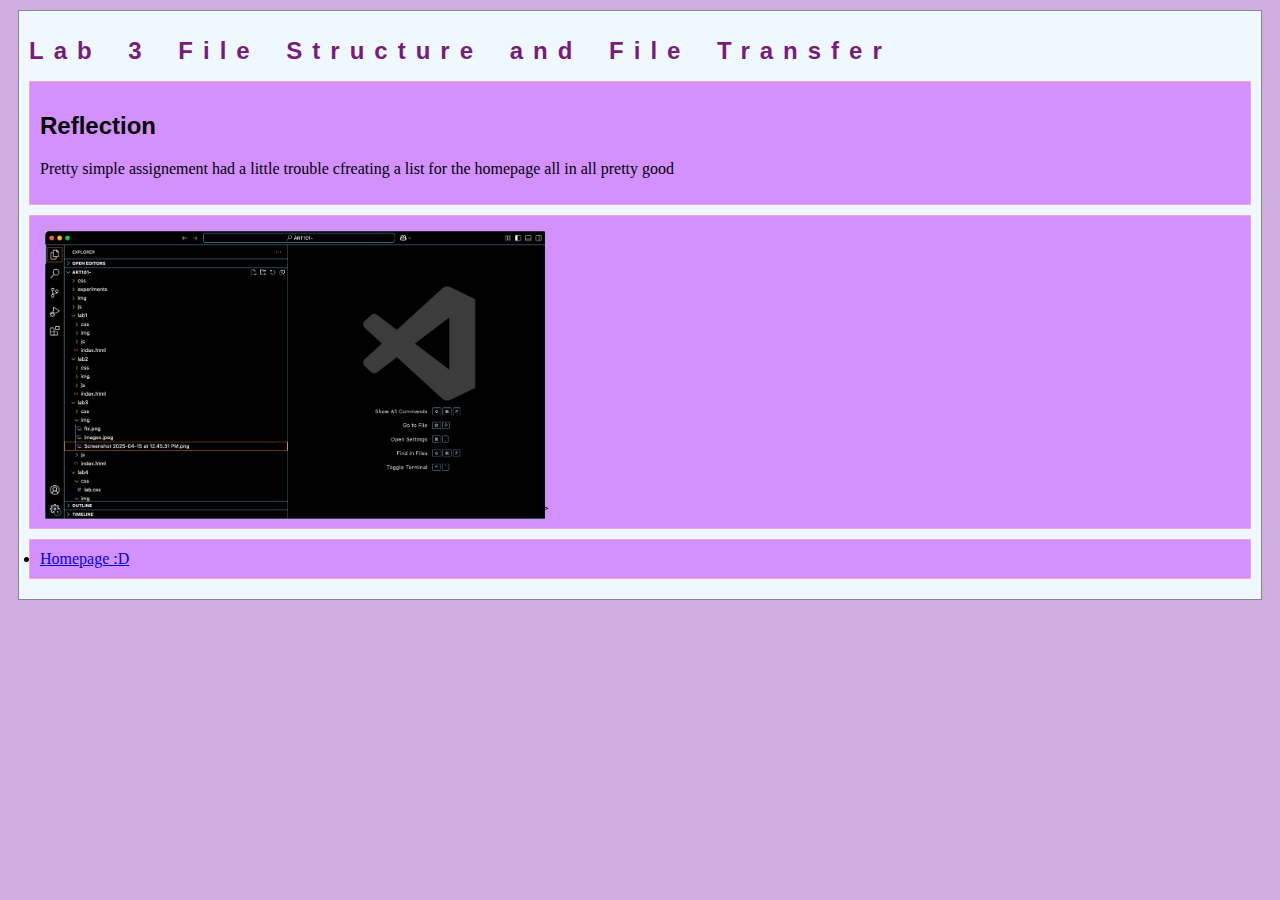
<file: lab3/index.html>
<!DOCTYPE html>
<html>
<head>
	<!-- This title is used for tabs and bookmarks -->
	<title>Lab 3 File Structure and File Transfer</title>

	<!-- Use UTF character set, a good idea with any webpage -->
  	<meta charset="UTF-8" />
	<!-- Set viewport so page remains consistently scaled w narrow devices -->
  	<meta name="viewport" content="width=device-width, initial-scale=1.0" />
	
	<!-- Include a sitewide CSS file for consistent styling across the site -->
	<link rel="stylesheet" type="text/css" href="../css/site.css">
	<!-- Lab-specifc CSS file for any special styling of this particular page -->
	<link rel="stylesheet" type="text/css" href="css/lab.css">
	
	<!-- load jQuery library to make javascript easier (must be above our lab js)-->
	<script src="https://code.jquery.com/jquery-3.6.4.min.js"></script>
	<!-- Link to javascript file - DEFER waits until all elements are rendered -->
	<script type="text/javascript" src="./js/lab.js" DEFER></script>
</head>
</head>
<body>
    <!-- Style this page by changing the CSS in ../css/site.css or css/lab.css -->
</head>
<body>
    <!-- Style this page by changing the CSS in ../css/site.css or css/lab.css -->
    <main id="content">
        <section>
            <style>
                html {
                    cursor: url("https://i.imgur.com/8Jhi9oS.png"), auto;
                }
            </style>
            <h1>Lab 3 File Structure and File Transfer</h1>
           <div class="minor-section">
            <h2>Reflection</h2>
            <p> Pretty simple assignement had a little trouble cfreating a list for the homepage all in all pretty good</p>

       </div>

<div class="minor-section">
 <!-- Place holder for JS selfie code -->
<!-- Example selfie pic, remove after JavaScript complete -->
   <img src="./img/newsc.png"style="width: 500px; height: auto;">> 
     <!-- Example selfie pic, remove after JavaScript complete -->
   </section>

   <div class="minor-section">

         
             <li><a href="../index.html"> Homepage :D </a></li> 
             
         </div>


<nav id="links">

<!-- Put links to other pages (including the homepage) here. -->
</file>
<file: css/site.css>
/* we can use a single css file to style all the files in our wwebsite */

/* you can pick your own background colors, text colors, and fonts */

/* we can select an html element tag, in this case "body" will apply to the whole document */
body {
  background-color: #d1aee0;
}

/* we can have rules apply to multiple elements at the same time with commas */
h1,h2,h3 {
  font-family: 'Franklin Gothic Medium', 'Arial Narrow', Arial, sans-serif;
}

/* and we can have rules that overlap other rules, both take effect */
h1 {
  letter-spacing: 10px;
  word-spacing: 10px;
  font-size: 200%;
}

/* the hashtag in a CSS selector selects an element by id, e.g., id="content" */
#content {
  margin: 10px;
  padding: 10px;
  border: solid 1px #888;
  background-color: #84B59F;
}

/* the period in a CSS selector selects an element by class, e.g., class="minor-section" */
.minor-section {
  padding: 10px;
  margin-bottom: 10px;
  border: solid 1px #888;
  background-color: #A3C9A8;
}
</file>
<file: lab3/css/lab.css>
/* Here we can set styles for this lab page that we don't want to effect others pages */

/* the period in a CSS selector selects an element by class, e.g., class="minor-section" */

.minor-section {
  padding: 10px;
  margin-bottom: 10px;
  border: solid 1px #f7a4d8;
  background-color: #d391ff;
}

h1 {
  color: rgb(120,28,124);
  font-size: 150%;
}

p {	
  font-family:"roboto";
  text-indent :10 px ; 
  margin-left :5 px ;	
}

#content{
  background-color :aliceblue ; 
  width :500 px ;
  min-height :300 px ;
  padding :10 px ;
  border l0 # = "solid" d391 ff font-size=20
}

html {
  cursor: url("img/fix.png"), auto;
} 

img {
  transform: translate(5px, 5px);
}
</file>
